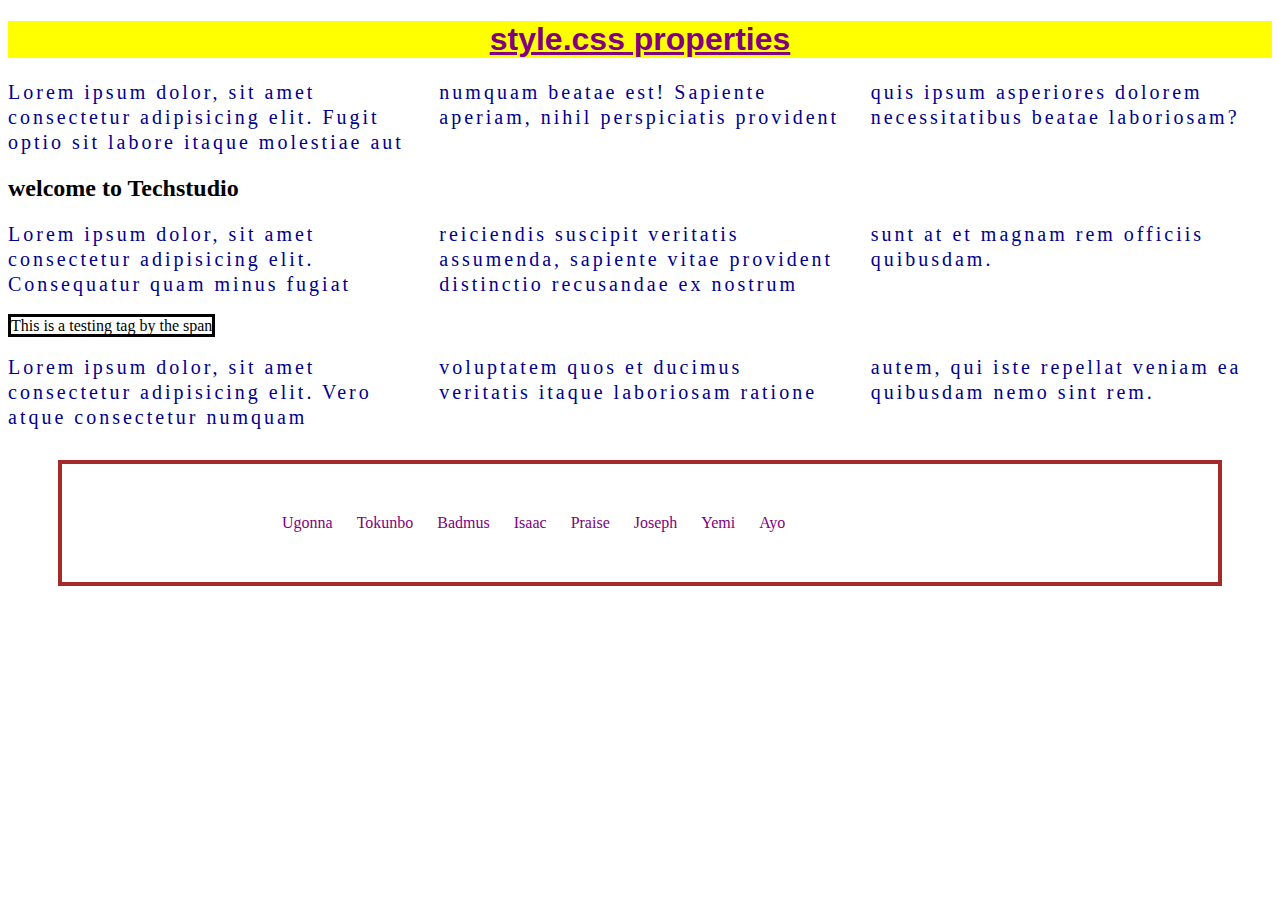
<file: index.html>
<!DOCTYPE html>
<html lang="en">
<head>
    <meta charset="UTF-8">
    <meta http-equiv="X-UA-Compatible" content="IE=edge">
    <meta name="viewport" content="width=device-width, initial-scale=1.0">
    <title>CSS PRACTICE</title>

    <link rel="stylesheet" href="style.css">
</head>
<body> 
    <h1>style.css properties</h1>
    <p>
        Lorem ipsum dolor, sit amet consectetur adipisicing elit. Fugit optio sit labore itaque molestiae aut numquam beatae est! Sapiente aperiam, nihil perspiciatis provident quis ipsum asperiores dolorem necessitatibus beatae laboriosam?
    </p>

    <div>
        <h2>welcome to Techstudio</h2>
        <p>Lorem ipsum dolor, sit amet consectetur adipisicing elit. Consequatur quam minus fugiat reiciendis suscipit veritatis assumenda, sapiente vitae provident distinctio recusandae ex nostrum sunt at et magnam rem officiis quibusdam.</p>
    </div>
    
    <div>
        <span>This is a testing tag by the span</span>
        <p>Lorem ipsum dolor, sit amet consectetur adipisicing elit. Vero atque consectetur numquam voluptatem quos et ducimus veritatis itaque laboriosam ratione autem, qui iste repellat veniam ea quibusdam nemo sint rem.</p>
    </div>

    <ul>
        <li>Ugonna</li>
        <li>Tokunbo</li>
        <li>Badmus</li>
        <li>Isaac</li>
        <li>Praise</li>
        <li>Joseph</li>
        <li>Yemi</li>
        <li>Ayo</li>

    </ul>
</body>
</html>
</file>
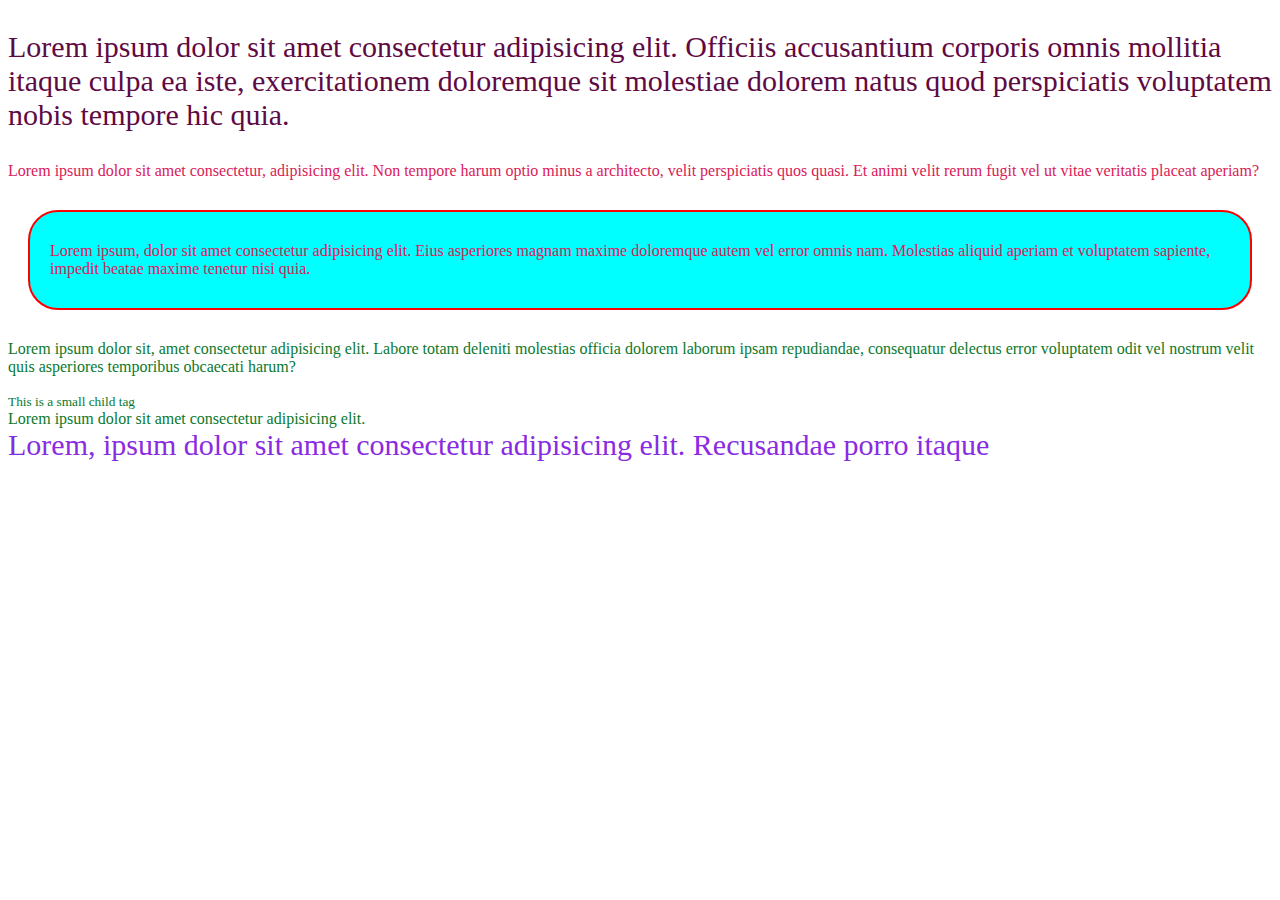
<file: index2.html>
<!DOCTYPE html>
<html lang="en">
<head>
    <meta charset="UTF-8">
    <meta http-equiv="X-UA-Compatible" content="IE=edge">
    <meta name="viewport" content="width=device-width, initial-scale=1.0">
    <title>Document</title>
    <link rel="stylesheet" href="style2.css">
</head>
<body>
    <div class="grandparent">
        <p class="meta">
            Lorem ipsum dolor sit amet consectetur adipisicing elit. Officiis accusantium corporis omnis mollitia itaque culpa ea iste, exercitationem doloremque sit molestiae dolorem natus quod perspiciatis voluptatem nobis tempore hic quia.
        </p>

        <p class="tech">
            Lorem ipsum dolor sit amet consectetur, adipisicing elit. Non tempore harum optio minus a architecto, velit perspiciatis quos quasi. Et animi velit rerum fugit vel ut vitae veritatis placeat aperiam?
        </p>

        <p class="tech ayo">
            Lorem ipsum, dolor sit amet consectetur adipisicing elit. Eius asperiores magnam maxime doloremque autem vel error omnis nam. Molestias aliquid aperiam et voluptatem sapiente, impedit beatae maxime tenetur nisi quia.
        </p>

        <p>
            Lorem ipsum dolor sit, amet consectetur adipisicing elit. Labore totam deleniti molestias officia dolorem laborum ipsam repudiandae, consequatur delectus error voluptatem odit vel nostrum velit quis asperiores temporibus obcaecati harum?
        </p>

        <div>
            <small>This is a small child tag</small>
        </div>

    </div>

    <div>Lorem ipsum dolor sit amet consectetur adipisicing elit.</div>

    <div class="meta"> Lorem, ipsum dolor sit amet consectetur adipisicing elit. Recusandae porro itaque</div>

</body>
</html>
</file>
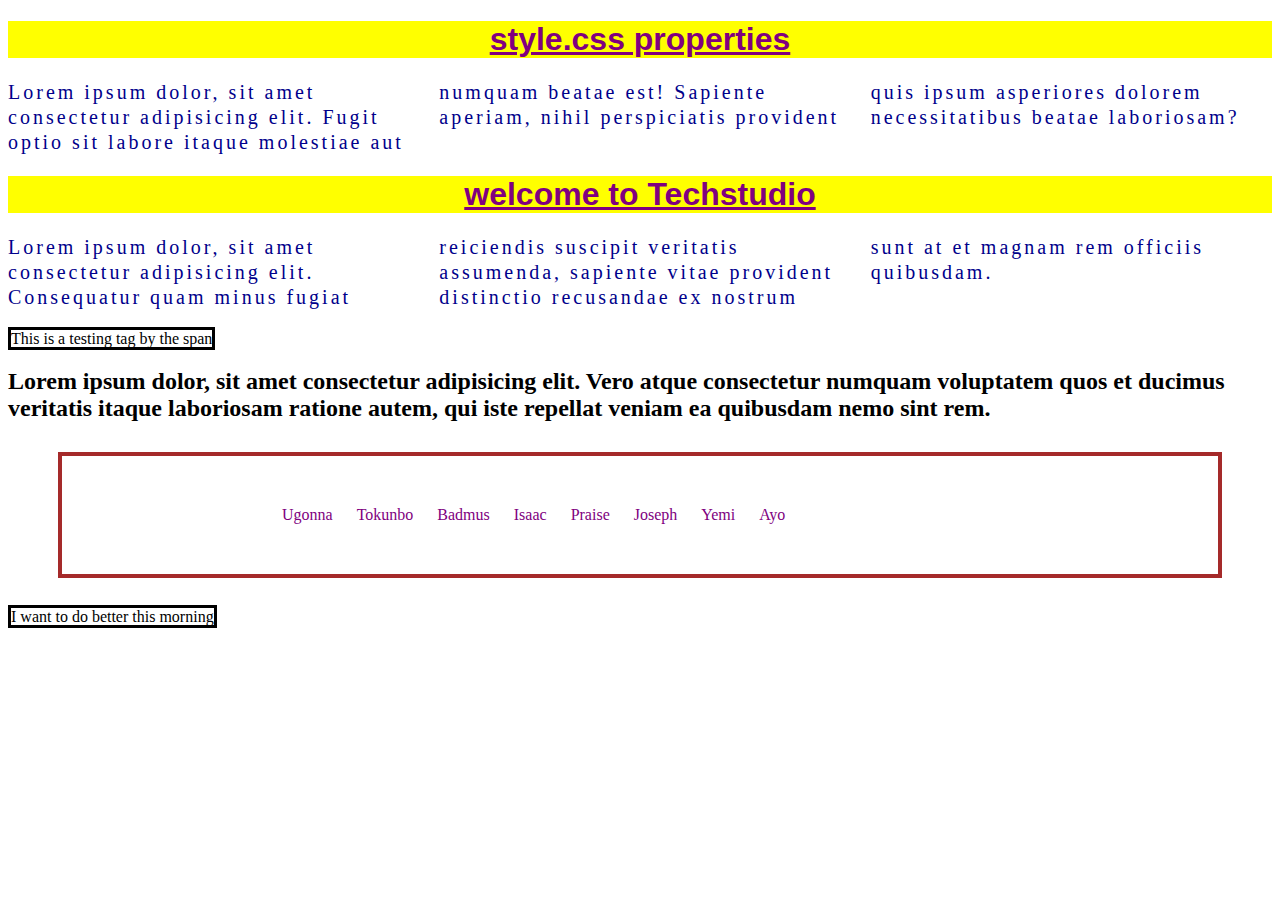
<file: page.html>
<!DOCTYPE html>
<html lang="en">
<head>
    <meta charset="UTF-8">
    <meta http-equiv="X-UA-Compatible" content="IE=edge">
    <meta name="viewport" content="width=device-width, initial-scale=1.0">
    <title>Document</title>

    <link rel="stylesheet" href="style.css">
</head>
<body>
    <h1>style.css properties</h1>
    <p>
        Lorem ipsum dolor, sit amet consectetur adipisicing elit. Fugit optio sit labore itaque molestiae aut numquam beatae est! Sapiente aperiam, nihil perspiciatis provident quis ipsum asperiores dolorem necessitatibus beatae laboriosam?
    </p>

    <div>
        <h1>welcome to Techstudio</h2>
        <p>Lorem ipsum dolor, sit amet consectetur adipisicing elit. Consequatur quam minus fugiat reiciendis suscipit veritatis assumenda, sapiente vitae provident distinctio recusandae ex nostrum sunt at et magnam rem officiis quibusdam.</p>
    </div>
    
    <div>
        <span>This is a testing tag by the span</span>
        <h2>Lorem ipsum dolor, sit amet consectetur adipisicing elit. Vero atque consectetur numquam voluptatem quos et ducimus veritatis itaque laboriosam ratione autem, qui iste repellat veniam ea quibusdam nemo sint rem.</h2>
    </div>

    <ul>
        <li>Ugonna</li>
        <li>Tokunbo</li>
        <li>Badmus</li>
        <li>Isaac</li>
        <li>Praise</li>
        <li>Joseph</li>
        <li>Yemi</li>
        <li>Ayo</li>
    </ul>
     <span>I want to do better this morning</span>

</body>
</html>
</file>
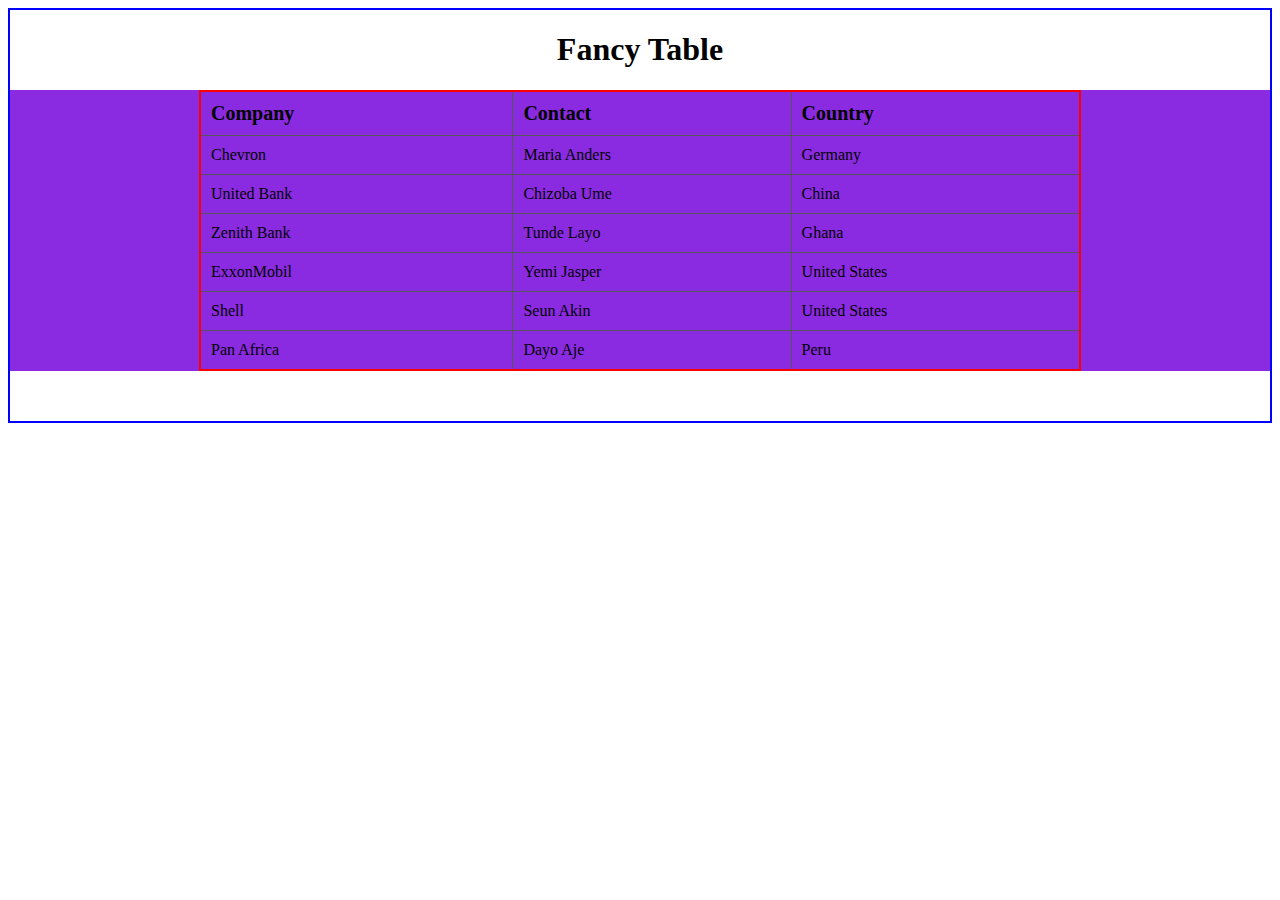
<file: table.html>
<!DOCTYPE html>
<html lang="en">
<head>
    <meta charset="UTF-8">
    <meta http-equiv="X-UA-Compatible" content="IE=edge">
    <meta name="viewport" content="width=device-width, initial-scale=1.0">
    <title>Table Project</title>
    <link rel="stylesheet" href="table.css">
</head>
<body>
    <h1>Fancy Table</h1>
    <div>
        <table id="content">
            <tr>
                <th>Company</th>
                <th>Contact</th>
                <th>Country</th>
            </tr>
            <tr>
                <td>Chevron</td>
                <td>Maria Anders</td>
                <td>Germany</td>
            </tr>
            <tr>
                <td>United Bank</td>
                <td>Chizoba Ume</td>
                <td>China</td>
            </tr>
            <tr>
                <td>Zenith Bank</td>
                <td>Tunde Layo</td>
                <td>Ghana</td>
            </tr>
            <tr>
                <td>ExxonMobil</td>
                <td>Yemi Jasper</td>
                <td>United States</td>
            </tr>
            <tr>
                <td>Shell</td>
                <td>Seun Akin</td>
                <td>United States</td>
            </tr>
            <tr>
                <td>Pan Africa</td>
                <td>Dayo Aje</td>
                <td>Peru</td>
            </tr>
    
        </table>
    </div>
</body>
</html>
</file>
<file: style.css>
h1{
    color: purple;
    background-color: yellow;
    text-decoration: underline;
    font-family: Arial, Helvetica, sans-serif;
    text-align: center;

}

p{
    color: darkblue;
    font-size: 20px;
    line-height: 25px;
    letter-spacing: 3px;
    column-count: 3;
    column-gap: 30px;
}

ul{
    border: 4px solid brown;
    /* padding-top: 50px;
    padding-bottom: 50px;
    padding-left: 200px;
    padding-right: 200px; */
    padding: 50px 200px;
    /* margin-left: 30px;
    margin-right: 30px;
    margin-top: 50px;
    margin-top: 50px; */
    margin: 30px 50px;
    
}

li{
    color: purple;
    list-style-type: none;
    display: inline;
    margin-left: 20px;
}

span{
    border-style: solid;
}
</file>
<file: style2.css>
p.meta{
    color: rgb(95, 10, 67);
}

.tech{
    color: rgb(218, 32, 88);
}

.ayo{
    border: 2px solid red;
    background-color: aqua;
    border-radius: 30px;
    margin: 30px 20px;
    padding: 30px 20px;
}

div{
    color: rgb(11, 121, 44);
}

.meta{
    color: blueviolet;
    font-size: 30px;
}
</file>
<file: table.css>
body{
    border: 2px solid blue;
    padding-bottom: 50px;  
}
h1{
    text-align: center;
}

div{
    background-color: blueviolet;
}
table{
    background-color: blueviolet;
    flex-direction: row;
}
#content{
    border: 2px solid red;
    border-collapse: collapse;
    width: 70%;
    margin: auto;
}

#content th, #content td{
    border: 1px solid #555;
    padding: 10px; 
}

#content th{
    padding-right: 50px;
    font-size: 20px;
    text-align: left;
}
</file>
